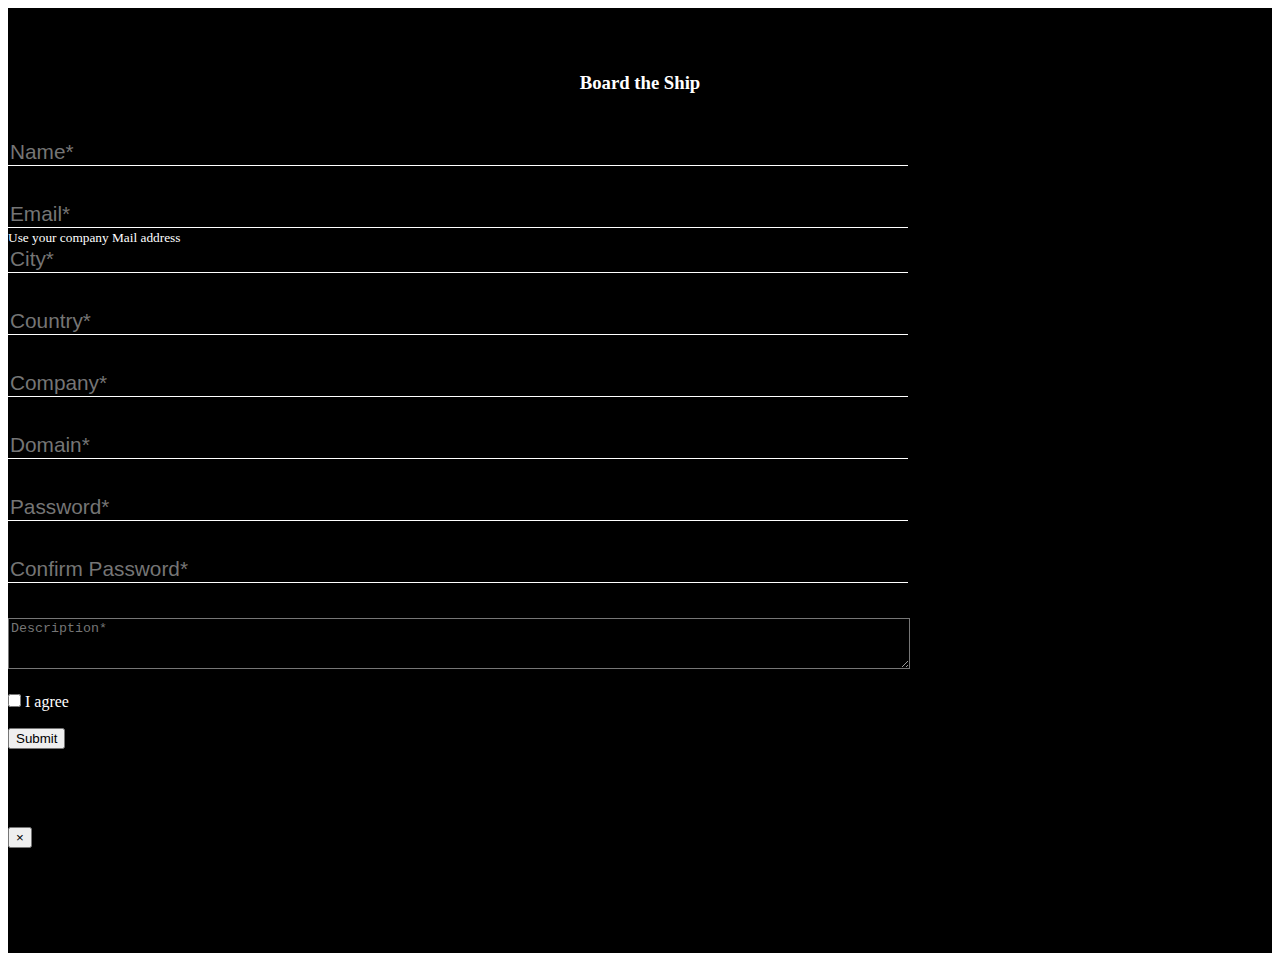
<file: register.html>
<!DOCTYPE html>
    <html lang="en">
        <head>
            <meta charset="UTF-8">
            <meta name="viewport" content="width=device-width, initial-scale=1.0">
            <title>Register</title>
            <link rel="stylesheet" href="https://stackpath.bootstrapcdn.com/bootstrap/4.1.3/css/bootstrap.min.css" integrity="sha384-MCw98/SFnGE8fJT3GXwEOngsV7Zt27NXFoaoApmYm81iuXoPkFOJwJ8ERdknLPMO" crossorigin="anonymous">
            <link rel="stylesheet" href="https://cdnjs.cloudflare.com/ajax/libs/font-awesome/4.7.0/css/font-awesome.min.css">
            <link rel="stylesheet" href="css/card.css">
            <script src="https://ajax.googleapis.com/ajax/libs/jquery/3.4.1/jquery.min.js"></script>
            <script src="https://stackpath.bootstrapcdn.com/bootstrap/4.4.1/js/bootstrap.min.js" integrity="sha384-wfSDF2E50Y2D1uUdj0O3uMBJnjuUD4Ih7YwaYd1iqfktj0Uod8GCExl3Og8ifwB6" crossorigin="anonymous"></script>
            <style>
                label,small,span{
                    color: white;
                }
                input{
                    margin: 0 auto !important;
                }
            </style>
            <script>
                function postdetails(){
                    document.getElementById("scontent").style.display = "inline-block";
                    if ($('#checkBox').is(":checked"))
                    { 
                    var f = 1; 
                    const name = $("#name").val();
                    const email = $("#email").val();
                    const city = $("#city").val();
                    const country = $("#country").val();
                    const description = $("#description").val();
                    const password = $("#password").val();
                    const company = $("#company").val();
                    const domain = $("#domain").val();
                    const confirmpassword = $("#confirmpassword").val();
                    var mssg = "Some Error occured, Please Try again!";
                    if(name.length <= 0){
                        f = 0;
                        mssg = ("Please enter a valid name");
                    }
                    else if(email.length <= 0){
                        f = 0;
                        mssg = ("Please enter a valid email");
                    }
                    else if(city.length <= 0){
                        f = 0;
                        mssg = ("Please enter a valid city");
                    }
                    else if(country.length <= 0){
                        f = 0;
                        mssg = ("Please enter a valid country");
                    }
                    else if(password.length <= 0){
                        f = 0;
                        mssg = ("Please enter a valid password");
                    }
                    else if(description.length == 0){
                        f = 0;
                        mssg = ("Please enter description");
                    }
                    else if(company.length == 0){
                        f = 0;
                        mssg = ("Please enter a valid company name");
                    }
                    else if(domain.length == 0){
                        f = 0;
                        mssg = ("Please enter a valid domain");
                    }
                    else if(!domain.includes("http")){
                      f = 0;
                      mssg = ("Please enter a valid domain url");
                    }
                    else{}
                    if(password == confirmpassword){
                        if(f){
                        const data = {dev_name:name,email:email,city:city,cname:company,domain:domain,country:country,description:description,password:password,url:"",ipadress:""};
                        console.log(data);
                        $.ajax({
                        type: "POST",
                        url: "https://backend.scrapshut.com/company/register/",
                        transformRequest: function(obj) {
                            var str = [];
                            for(var p in obj)
                            str.push(encodeURIComponent(p) + "=" + encodeURIComponent(obj[p]));
                            return str.join("&");
                        },
                        data: JSON.stringify(data),
                        contentType: "application/json; charset=utf-8",
                        dataType: "json",
                        success: function (data) {
                            if(data.message == "Already registered"){
                                $("#exampleModalLongTitle").html("You have already registered with us")
                                $("#exampleModalLongTitle1").html("Error")
                            }
                            else{
                                $("#exampleModalLongTitle").html("You will receive a mail from us. Thank you!")
                                $("#exampleModalLongTitle1").html("Success")
                            }
                            $("#mod").click();
                            document.getElementById("scontent").style.display = "none";
                            localStorage.postdetails = true;
                            // document.getElementById("postsubmit").disabled = "true";
                            console.log(data);
                        },
                        error: function(data)
                        {
                            console.log(data);
                            if(data.status == 500){
                            $("#exampleModalLongTitle").html("Please enter valid email")
                            $("#exampleModalLongTitle1").html("Error")
                            $("#mod").click();
                            document.getElementById("scontent").style.display = "none";
                            }
                            if(data.responseJSON.detail != undefined){  
                            $("#exampleModalLongTitle").html(data.responseJSON.detail)
                            $("#exampleModalLongTitle1").html("Error")
                            $("#mod").click();
                            document.getElementById("scontent").style.display = "none";
                            console.log(data.responseJSON.detail);
                            }
                        }
                    });
                    }
                    else{
                        $("#exampleModalLongTitle").html(mssg);
                        $("#mod").click(); 
                        document.getElementById("scontent").style.display = "none";
                    }
                    }
                    else{
                        $("#exampleModalLongTitle").html("Password and Confirm password doesn't match")
                        $("#exampleModalLongTitle1").html("Error")
                        $("#mod").click();
                        document.getElementById("scontent").style.display = "none";
                    } 
                    }
                    else{
                        alert("Please Agree to our Terms and Conditions");
                        document.getElementById("scontent").style.display = "none";
                    }
                }
            </script>
        </head>
        <body>
            <div id="fullScreen" style="overflow: auto;width:100%;padding-top: 5vh;">
                <div class="container contentBox">
                  <!-- <p style="color: white;position: absolute;top: 0;right: 0;margin: 20px;font-size: 1.3em;cursor: pointer;" onclick="closeit();">✖</p> -->
                  <h3 class="headCol" style="text-align: center;">Board the Ship</h3>
                  <!-- <input type="text" id="user_typed_company" placeholder="Type your answer here..."><br/>
                  <button type="button" class="btn btn-primary" onclick="submitcompany();" id="companyButton">OK ✓</button> -->
                  <div class="container">
                    <form>
                      <div class="form-group" style="margin-bottom: 35px;">
                        <!-- <label for="name">Name</label> -->
                        <input type="text" id="name" placeholder="Name*" style="font-size: 1.3em;">
                      </div>
                      <div class="form-group">
                        <!-- <label for="email">Email</label> -->
                        <input type="email" id="email" aria-describedby="thisone" placeholder="Email*" style="font-size: 1.3em;"><br/>
                        <small id="thisone">Use your company Mail address</small>
                      </div>
                      <div class="form-group" style="margin-bottom: 35px;">
                        <!-- <label for="city">City</label> -->
                        <input type="text" id="city" placeholder="City*" style="font-size: 1.3em;">
                      </div>
                      <div class="form-group" style="margin-bottom: 35px;">
                        <!-- <label for="country">Country</label> -->
                        <input type="text" id="country" placeholder="Country*" style="font-size: 1.3em;">
                      </div>
                      <div class="form-group" style="margin-bottom: 35px;">
                        <!-- <label for="country">Country</label> -->
                        <input type="text" id="company" placeholder="Company*" style="font-size: 1.3em;">
                      </div>
                      <div class="form-group" style="margin-bottom: 35px;">
                        <!-- <label for="country">Country</label> -->
                        <input type="url" id="domain" placeholder="Domain*" style="font-size: 1.3em;">
                      </div>
                      <div class="form-group" style="margin-bottom: 35px;">
                        <!-- <label for="password">Password</label> -->
                        <input type="password" id="password" placeholder="Password*" style="font-size: 1.3em;">
                      </div>
                      <div class="form-group" style="margin-bottom: 35px;">
                        <!-- <label for="confirmpassword">Confirm Password</label> -->
                        <input type="password" id="confirmpassword" placeholder="Confirm Password*" style="font-size: 1.3em;">
                      </div>
                      <div class="form-group" style="margin-bottom: 20px;">
                        <!-- <label for="description">Description</label> -->
                        <textarea class="form-control" id="description" rows="3" style="background-color: black;color: white;width: 70vw;" placeholder="Description*"></textarea>
                      </div>
                      <input type="checkbox" id="checkBox"> <span>I agree</span><br/><br/>
                      <button type="button" class="btn btn-primary" id="postsubmit" style="margin-top: -10px;" onclick="postdetails();">Submit</button>&nbsp;&nbsp;&nbsp;<i id="scontent" class="fa fa-refresh fa-spin" style="font-size:24px;display: none;"></i>
                      <br/><br/>
                    </form>
                  </div>
                </div>
                <button type="button" class="btn btn-primary" data-toggle="modal" data-target="#exampleModalCenter" id="mod" style="display: none;">
                    Launch demo modal
                  </button>
                  
                  <!-- Modal -->
                  <div class="modal fade" id="exampleModalCenter" tabindex="-1" role="dialog" aria-labelledby="exampleModalCenterTitle" aria-hidden="true">
                    <div class="modal-dialog modal-dialog-centered" role="document">
                      <div class="modal-content">
                        <div class="modal-header">
                          <h5 class="modal-title" id="exampleModalLongTitle1">Error</h5>
                          <button type="button" class="close" data-dismiss="modal" aria-label="Close">
                            <span aria-hidden="true" style="color: black;">&times;</span>
                          </button>
                        </div>
                        <div class="modal-body">
                          <p id="exampleModalLongTitle">Please register with company email</p>
                        </div>
                      </div>
                    </div>
                  </div>
                  
            </div>
        </body>
    </html>
</file>
<file: css/card.css>
#result{
    border-radius: 5px;
    padding: 10px;
    width: 50vw;
}
.company{
    margin-top: 5px;
    font-family: Cambria;
}
.review{
    width: 90%;
    padding: 5px;
    border-radius: 5px;
    text-align: center;
    background-color: #342E2E !important;
    color: white;
    cursor: pointer;
}
.star{
    font-size: 25px;
}
.rate{
    font-size: 20px;
}
.remain{
    font-size: 25px;
    opacity: 0.7;
}
.card{
    margin: 0 auto;
    float: none; 
    margin-bottom: 10px;
}
.ratethis{
    border: 0px;
    margin-top: 10px;
    width: 100px;
    border-radius: 2px;
    padding-top: 2px;
    padding-bottom: 2px;
}
#fullScreen{
    background-color: black;
    text-align: left;
    width: 100vw;
    height: 100vh;
    padding-top: 30vh;
}

#user_typed_company,#name,#email,#city,#country,#password,#confirmpassword,#company,#domain{
    border: 0px;
    border-bottom: 1px solid white;
    background-color: black;
    outline: none;
    color: white;
    width: 70vw;
    font-size: 1.7em;
}

#user_typed_company:focus{
    border: 0px;
    border-bottom: 1px solid white;
}

#companyButton{
    font-size: 1.2em;
    margin-top: 20px;
    /* border: 0px;
    outline: 0px;
    padding: 2px;
    padding-left: 15px;
    padding-right: 15px; */
    border-radius: 5px;
    /* color: white; */
}
.headCol{
    color: white;
    text-align: left;
    margin-bottom: 5vh;
}

@media only screen and (max-width: 600px) {
    .card{
        width: 90vw !important;
    }
    .insidecontainer{
        width: 100vw !important;
    }
    #result{
        width: 100vw;
    }
}
</file>
